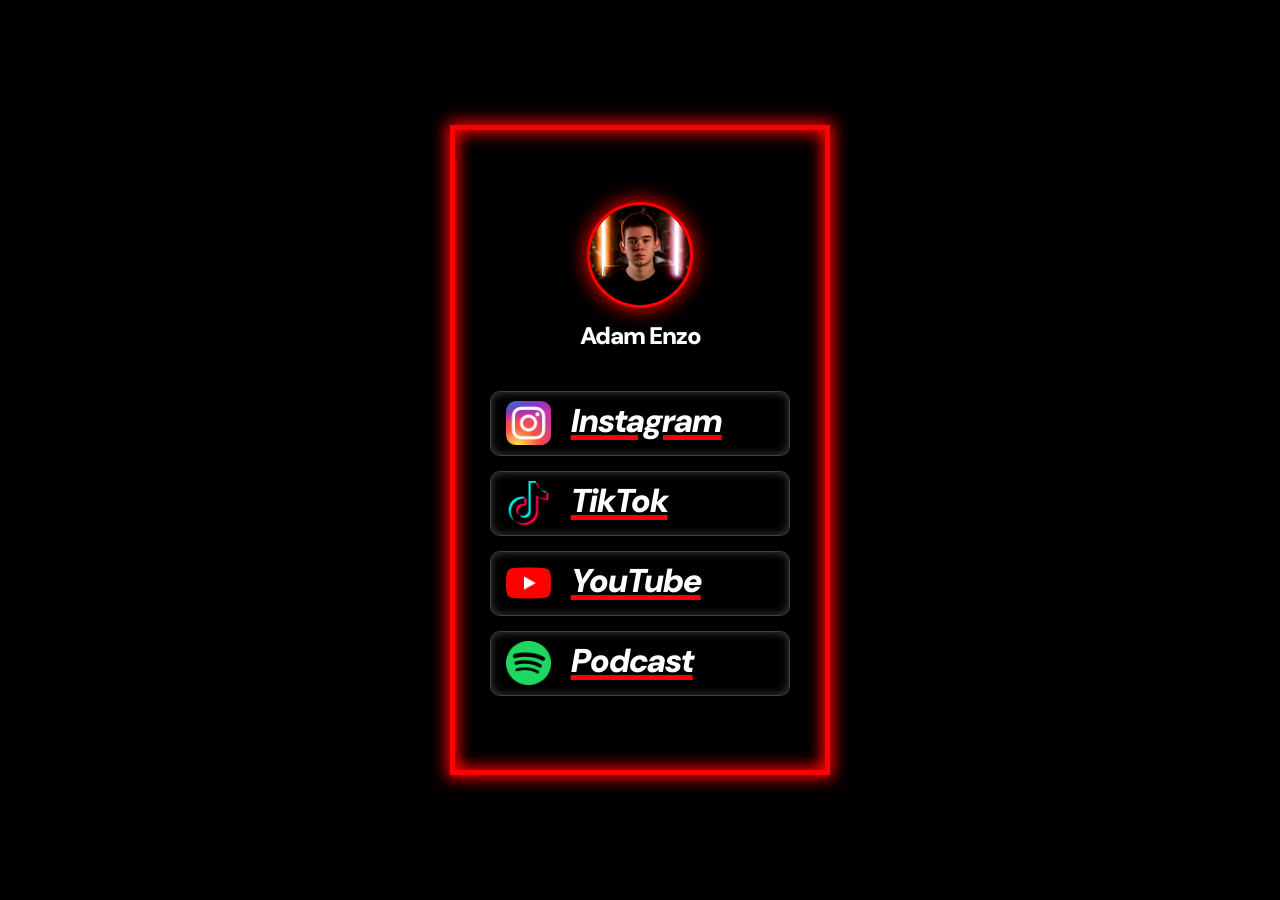
<file: index.html>
<!DOCTYPE html>
<html lang="en">
<head>
  <meta charset="utf-8"/>
  <title>Adam Enzo</title>
  <meta name="description" content="My social links"/>
  <meta name="viewport" content="width=device-width, initial-scale=1"/>
  <link rel="shortcut icon" href="favicon-32.jpg" type="image/jpeg"/>
  <link rel="apple-touch-icon" href="favicon-256.jpg"/>
  <link rel="preconnect" href="https://fonts.googleapis.com"/>
  <link rel="preconnect" href="https://fonts.gstatic.com" crossorigin/>
  <link href="https://fonts.googleapis.com/css2?family=DM+Sans:ital,wght@0,300;0,400;0,500;0,600;0,700;0,900;1,900&display=swap" rel="stylesheet"/>
  <style>
    *, *::before, *::after { box-sizing: border-box; margin: 0; padding: 0; }

    body {
      background-color: #000;
      width: 100vw;
      height: 100dvh;
      display: flex;
      justify-content: center;
      align-items: center;
      overflow: hidden;
    }

    .card {
      display: inline-flex;
      flex-direction: column;
      justify-content: center;
      align-items: center;
      gap: 15px;
      width: 380px;
      max-width: 90vw;
      height: 650px;
      background-image: linear-gradient(#000000bf, #000000bf);
      border: 5px solid red;
      box-shadow: inset 0 0 15px 3px red, 0 0 15px 3px red;
      backdrop-filter: blur(10px);
      -webkit-backdrop-filter: blur(10px);
      position: fixed;
      inset: 0;
      margin: auto;
    }

    .profile-photo {
      width: 100px;
      height: 100px;
      border-radius: 100px;
      outline: 3px solid red;
      box-shadow: 0 0 20px 4px red;
      object-fit: cover;
      margin-bottom: 0;
    }

    .name {
      color: #fff;
      font-family: 'DM Sans', sans-serif;
      font-size: 24px;
      font-weight: 900;
      font-style: normal;
      letter-spacing: -1px;
      margin-bottom: 25px;
    }

    .link-btn {
      display: inline-flex;
      flex-direction: row;
      align-items: center;
      justify-content: flex-start;
      gap: 20px;
      width: 300px;
      max-width: 75vw;
      height: 65px;
      background-color: #00000080;
      border: 1px solid #404040;
      border-radius: 10px;
      box-shadow: inset 0 0 10px #80808080;
      text-decoration: none;
      padding: 0;
      transition: opacity 0.15s ease;
    }

    .link-btn:hover { opacity: 0.75; }

    .link-btn img {
      max-width: 15%;
      margin-left: 15px;
      flex-shrink: 0;
    }

    .link-btn .label {
      color: #fff;
      font-family: 'DM Sans', sans-serif;
      font-size: 33px;
      font-weight: 900;
      font-style: italic;
      letter-spacing: -1px;
      text-decoration: underline red;
      text-decoration-thickness: 4.5px;
      padding-bottom: 5px;
    }

    @media (max-height: 600px) {
      .card {
        height: 570px;
        gap: 10px;
      }
      .name { margin-bottom: 10px; }
    }
  </style>
</head>
<body>
  <div class="card">
    <img src="profile.jpg" alt="Adam Enzo" class="profile-photo"/>
    <div class="name">Adam Enzo</div>

    <a href="https://www.instagram.com/adamenxo" target="_blank" class="link-btn">
      <img src="ig.png" alt="Instagram"/>
      <span class="label">Instagram</span>
    </a>

    <a href="https://www.tiktok.com/@adamenxo" target="_blank" class="link-btn">
      <img src="tt.png" alt="TikTok"/>
      <span class="label">TikTok</span>
    </a>

    <a href="https://www.youtube.com/@adamenxo" target="_blank" class="link-btn">
      <img src="yt.png" alt="YouTube"/>
      <span class="label">YouTube</span>
    </a>

    <a href="https://open.spotify.com/show/0nlLQe5soz7L62bM84Jhbm" target="_blank" class="link-btn">
      <img src="sf.png" alt="Podcast"/>
      <span class="label">Podcast</span>
    </a>
  </div>
</body>
</html>
</file>
